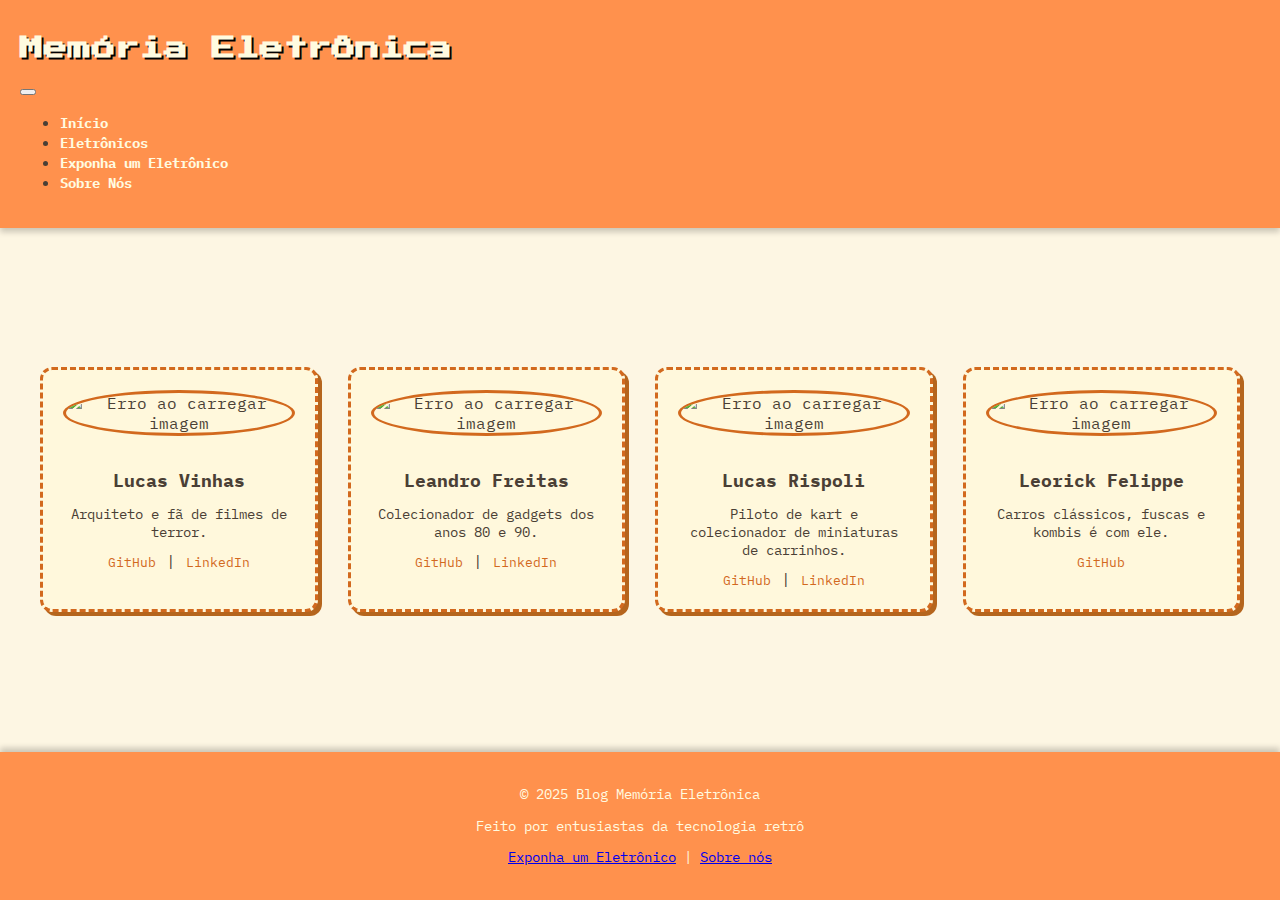
<file: pages/contato.html>
<!DOCTYPE html>
<html lang="pt-BR">

<head>
    <meta charset="UTF-8">
    <meta name="viewport" content="width=device-width, initial-scale=1.0">
    <title>Contato - Memória Eletrônica</title>
    <link href="https://cdn.jsdelivr.net/npm/bootstrap@5.3.6/dist/css/bootstrap.min.css" rel="stylesheet"
        integrity="sha384-4Q6Gf2aSP4eDXB8Miphtr37CMZZQ5oXLH2yaXMJ2w8e2ZtHTl7GptT4jmndRuHDT" crossorigin="anonymous">
    <link rel="stylesheet" href="../css/contato.css">
</head>

<body>
    <header>
        <nav class="navbar navbar-expand-lg"
            style="background-color: var(--color-highlight); box-shadow: 0 4px 6px rgba(0, 0, 0, 0.2);">
            <div class="container-fluid d-flex flex-column">
                <h1 class="mb-3 text-start text-lg-center w-100"
                    style="font-family: 'Press Start 2P', cursive; font-size: 1.5rem; color: var(--color-text-on-highlight); text-shadow: 2px 2px #000;">
                    Memória Eletrônica
                </h1>
                <div class="d-flex justify-content-end w-100">
                    <button class="navbar-toggler" type="button" data-bs-toggle="collapse" data-bs-target="#navbarMenu"
                        aria-controls="navbarMenu" aria-expanded="false" aria-label="Toggle navigation">
                        <span class="navbar-toggler-icon"></span>
                    </button>
                </div>
                <div class="collapse navbar-collapse justify-content-center" id="navbarMenu">
                    <ul class="navbar-nav mb-2 mb-lg-0 d-flex flex-wrap justify-content-center gap-3">
                        <li class="nav-item">
                            <a class="nav-link" href="../index.html">Início</a>
                        </li>
                        <li class="nav-item">
                            <a class="nav-link" href="../index.html#section-title">Eletrônicos</a>
                        </li>
                        <li class="nav-item">
                            <a class="nav-link" href="formulario.html">Exponha um Eletrônico</a>
                        </li>
                        <li class="nav-item">
                            <a class="nav-link" href="sobre.html">Sobre Nós</a>
                        </li>
                    </ul>
                </div>
            </div>
        </nav>
    </header>

    <main class="team-container">
        <section class="team">
            <div class="member">
                <img id="lcsvinhas" alt="Foto de Lucas Vinhas">
                <h3>Lucas Vinhas</h3>
                <p>Arquiteto e fã de filmes de terror.</p>
                <a href="https://github.com/lcsvinhas" target="_blank">GitHub</a> |
                <a href="https://linkedin.com/in/lucas-vinhas-" target="_blank">LinkedIn</a>
            </div>

            <div class="member">
                <img id="LeandroFreitasDev" alt="Foto de Leandro Freitas">
                <h3>Leandro Freitas</h3>
                <p>Colecionador de gadgets dos anos 80 e 90.</p>
                <a href="https://github.com/LeandroFreitasDev" target="_blank">GitHub</a> |
                <a href="https://linkedin.com/in/leandrojosedefreitas" target="_blank">LinkedIn</a>
            </div>

            <div class="member">
                <img id="lucasrispoli" alt="Foto de Lucas Rispoli">
                <h3>Lucas Rispoli</h3>
                <p>Piloto de kart e colecionador de miniaturas de carrinhos.</p>
                <a href="https://github.com/lucasrispoli" target="_blank">GitHub</a> |
                <a href="https://www.linkedin.com/in/lucas-rispoli-29781a316/" target="_blank">LinkedIn</a>
            </div>

            <div class="member">
                <img id="leorick12" alt="Foto de Leorick Felippe">
                <h3>Leorick Felippe</h3>
                <p>Carros clássicos, fuscas e kombis é com ele.</p>
                <a href="https://github.com/leorick12" target="_blank">GitHub</a>
            </div>
        </section>
    </main>

    <footer>
        <p>&copy 2025 Blog Memória Eletrônica</p>
        <p>Feito por entusiastas da tecnologia retrô</p>
        <p><a href="formulario.html">Exponha um Eletrônico</a> | <a href="sobre.html">Sobre nós</a></p>
    </footer>

    <script src="https://cdn.jsdelivr.net/npm/bootstrap@5.3.6/dist/js/bootstrap.bundle.min.js"
        integrity="sha384-j1CDi7MgGQ12Z7Qab0qlWQ/Qqz24Gc6BM0thvEMVjHnfYGF0rmFCozFSxQBxwHKO"
        crossorigin="anonymous"></script>
    <script src="../js/apigit.js"></script>
</body>

</html>
</file>
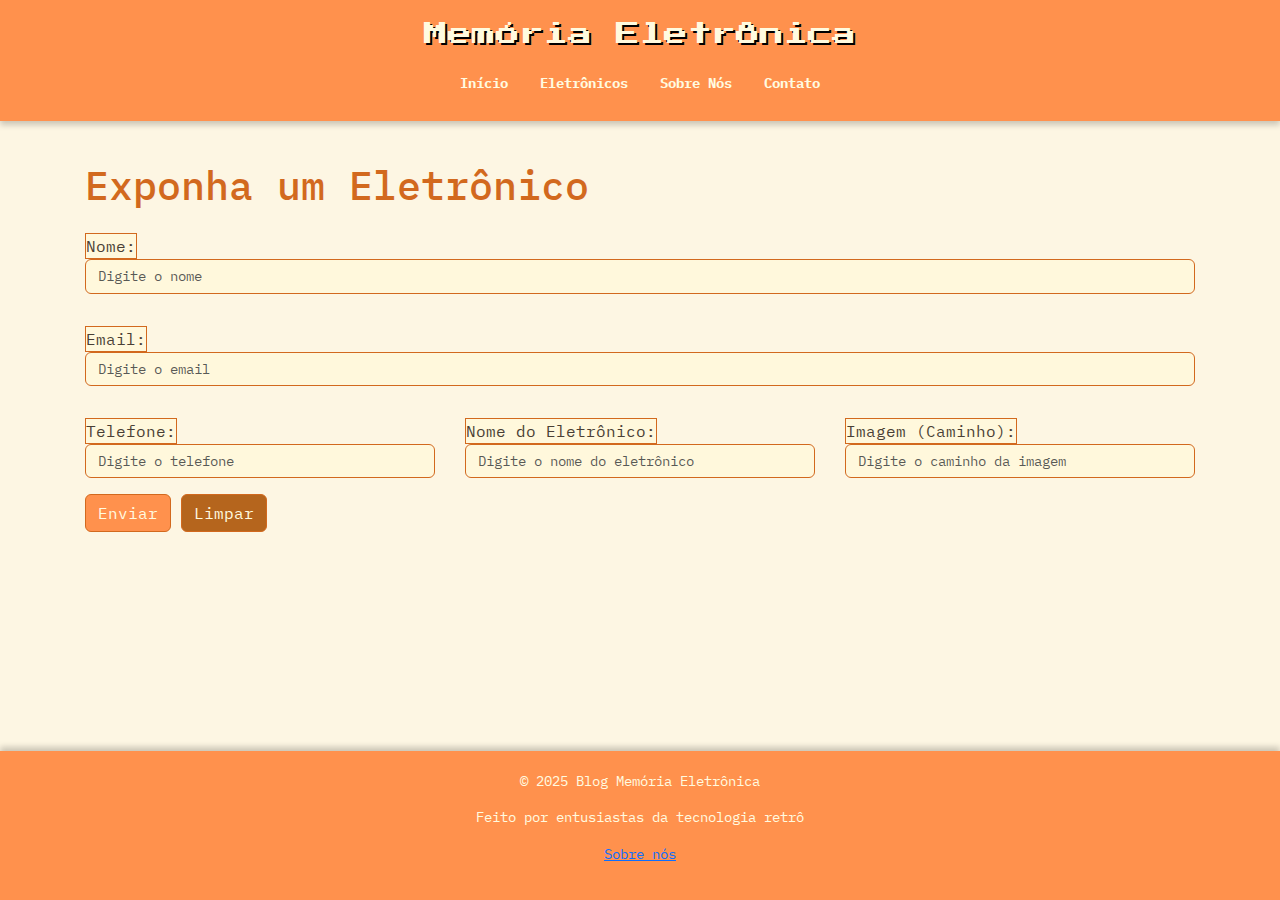
<file: pages/formulario.html>
<!DOCTYPE html>
<html lang="pt-BR">

<head>
    <meta charset="UTF-8">
    <meta name="viewport" content="width=device-width, initial-scale=1.0">
    <title>Formulário - Memória Eletrônica</title>
    <link href="https://cdn.jsdelivr.net/npm/bootstrap@5.3.6/dist/css/bootstrap.min.css" rel="stylesheet"
        integrity="sha384-4Q6Gf2aSP4eDXB8Miphtr37CMZZQ5oXLH2yaXMJ2w8e2ZtHTl7GptT4jmndRuHDT" crossorigin="anonymous">
    <link rel="stylesheet" href="../css/bootstrap.min.css">
    <link rel="stylesheet" href="../css/bootstrap-grid.min.css">
    <link rel="stylesheet" href="../css/formulario.css">
</head>

<body>
    <header>
        <nav class="navbar navbar-expand-lg"
            style="background-color: var(--color-highlight); box-shadow: 0 4px 6px rgba(0, 0, 0, 0.2);">
            <div class="container-fluid d-flex flex-column">
                <h1 class="mb-3 text-start text-lg-center w-100"
                    style="font-family: 'Press Start 2P', cursive; font-size: 1.5rem; color: var(--color-text-on-highlight); text-shadow: 2px 2px #000;">
                    Memória Eletrônica
                </h1>
                <div class="d-flex justify-content-end w-100">
                    <button class="navbar-toggler" type="button" data-bs-toggle="collapse" data-bs-target="#navbarMenu"
                        aria-controls="navbarMenu" aria-expanded="false" aria-label="Toggle navigation">
                        <span class="navbar-toggler-icon"></span>
                    </button>
                </div>
                <div class="collapse navbar-collapse justify-content-center" id="navbarMenu">
                    <ul class="navbar-nav mb-2 mb-lg-0 d-flex flex-wrap justify-content-center gap-3">
                        <li class="nav-item">
                            <a class="nav-link" href="../index.html">Início</a>
                        </li>
                        <li class="nav-item">
                            <a class="nav-link" href="../index.html#section-title">Eletrônicos</a>
                        </li>
                        <li class="nav-item">
                            <a class="nav-link" href="sobre.html">Sobre Nós</a>
                        </li>
                        <li class="nav-item">
                            <a class="nav-link" href="contato.html">Contato</a>
                        </li>
                    </ul>
                </div>
            </div>
        </nav>
    </header>

    <div class="container">
        <div class="layout-assinatura">
            <h1 class="titulo-formulario">Exponha um Eletrônico</h1>
            <form method="post" class="form">
                <div class="row">
                    <div class="my-3 col-md-12">
                        <label for="nome">Nome:</label>
                        <input type="text" name="nome" id="nome" placeholder="Digite o nome" class="form-control"
                            required="true" maxlength="60">
                    </div>
                </div>

                <div class="row">
                    <div class="my-3 col-md-12">
                        <label for="email">Email:</label>
                        <input type="email" name="email" id="email" placeholder="Digite o email" class="form-control"
                            required="true" maxlength="50">
                    </div>
                </div>

                <div class="row">
                    <div class="my-3 col-md-4">
                        <label for="telefone">Telefone:</label>
                        <input type="tel" name="telefone" id="telefone" placeholder="Digite o telefone"
                            class="form-control">
                    </div>

                    <div class="my-3 col-md-4">
                        <label for="nomeEletronico">Nome do Eletrônico:</label>
                        <input type="text" name="nomeEletronico" id="nomeEletronico"
                            placeholder="Digite o nome do eletrônico" class="form-control" required="true"
                            maxlength="50">
                    </div>

                    <div class="my-3 col-md-4">
                        <label for="imagem">Imagem (Caminho):</label>
                        <input type="text" name="imagem" id="imagem"
                            placeholder="Digite o caminho da imagem" class="form-control" required="true"
                            maxlength="50">
                    </div>


                </div>

                <button type="submit" class="btn btn-primary">Enviar</button>
                <button type="reset" class="btn btn-secondary">Limpar</button>
            </form>
        </div>
    </div>

    <footer>
        <p>&copy 2025 Blog Memória Eletrônica</p>
        <p>Feito por entusiastas da tecnologia retrô</p>
        <p><a href="sobre.html">Sobre nós</a></p>
    </footer>

    <script src="https://cdn.jsdelivr.net/npm/bootstrap@5.3.6/dist/js/bootstrap.bundle.min.js"
        integrity="sha384-j1CDi7MgGQ12Z7Qab0qlWQ/Qqz24Gc6BM0thvEMVjHnfYGF0rmFCozFSxQBxwHKO"
        crossorigin="anonymous"></script>
    <script src="../js/form.js"></script>
</body>

</html>
</file>
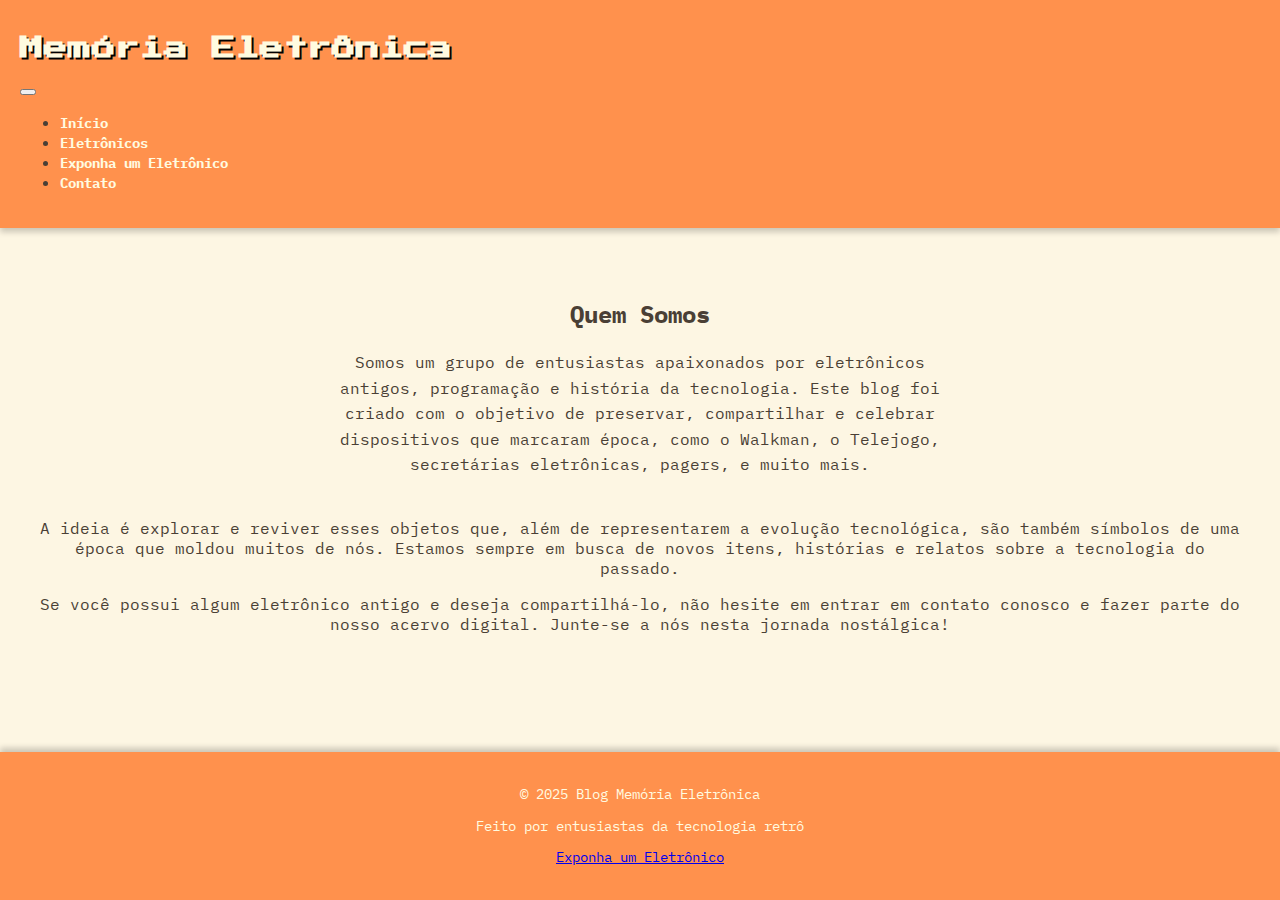
<file: pages/sobre.html>
<!DOCTYPE html>
<html lang="pt-BR">

<head>
    <meta charset="UTF-8">
    <meta name="viewport" content="width=device-width, initial-scale=1.0">
    <title>Sobre Nós - Memória Eletrônica</title>
    <link href="https://cdn.jsdelivr.net/npm/bootstrap@5.3.6/dist/css/bootstrap.min.css" rel="stylesheet"
        integrity="sha384-4Q6Gf2aSP4eDXB8Miphtr37CMZZQ5oXLH2yaXMJ2w8e2ZtHTl7GptT4jmndRuHDT" crossorigin="anonymous">
    <link rel="stylesheet" href="../css/sobre.css">
</head>

<body>
    <header>
        <nav class="navbar navbar-expand-lg"
            style="background-color: var(--color-highlight); box-shadow: 0 4px 6px rgba(0, 0, 0, 0.2);">
            <div class="container-fluid d-flex flex-column">
                <h1 class="mb-3 text-start text-lg-center w-100"
                    style="font-family: 'Press Start 2P', cursive; font-size: 1.5rem; color: var(--color-text-on-highlight); text-shadow: 2px 2px #000;">
                    Memória Eletrônica
                </h1>
                <div class="d-flex justify-content-end w-100">
                    <button class="navbar-toggler" type="button" data-bs-toggle="collapse" data-bs-target="#navbarMenu"
                        aria-controls="navbarMenu" aria-expanded="false" aria-label="Toggle navigation">
                        <span class="navbar-toggler-icon"></span>
                    </button>
                </div>
                <div class="collapse navbar-collapse justify-content-center" id="navbarMenu">
                    <ul class="navbar-nav mb-2 mb-lg-0 d-flex flex-wrap justify-content-center gap-3">
                        <li class="nav-item">
                            <a class="nav-link" href="../index.html">Início</a>
                        </li>
                        <li class="nav-item">
                            <a class="nav-link" href="../index.html#section-title">Eletrônicos</a>
                        </li>
                        <li class="nav-item">
                            <a class="nav-link" href="formulario.html">Exponha um Eletrônico</a>
                        </li>
                        <li class="nav-item">
                            <a class="nav-link" href="contato.html">Contato</a>
                        </li>
                    </ul>
                </div>
            </div>
        </nav>
    </header>

    <main class="about-container">
        <h2>Quem Somos</h2>
        <p class="intro">
            Somos um grupo de entusiastas apaixonados por eletrônicos antigos, programação e história da tecnologia.
            Este blog foi criado com o objetivo de preservar, compartilhar e celebrar dispositivos que marcaram época,
            como o Walkman, o Telejogo, secretárias eletrônicas, pagers, e muito mais.
        </p>
        <p>
            A ideia é explorar e reviver esses objetos que, além de representarem a evolução tecnológica, são também
            símbolos de uma época que moldou muitos de nós. Estamos sempre em busca de novos itens, histórias e relatos
            sobre a tecnologia do passado.
        </p>
        <p>
            Se você possui algum eletrônico antigo e deseja compartilhá-lo, não hesite em entrar em contato conosco e
            fazer parte do nosso acervo digital. Junte-se a nós nesta jornada nostálgica!
        </p>
    </main>

    <footer>
        <p>&copy 2025 Blog Memória Eletrônica</p>
        <p>Feito por entusiastas da tecnologia retrô</p>
        <p><a href="formulario.html">Exponha um Eletrônico</a></p>
    </footer>

    <script src="https://cdn.jsdelivr.net/npm/bootstrap@5.3.6/dist/js/bootstrap.bundle.min.js"
        integrity="sha384-j1CDi7MgGQ12Z7Qab0qlWQ/Qqz24Gc6BM0thvEMVjHnfYGF0rmFCozFSxQBxwHKO"
        crossorigin="anonymous"></script>
</body>

</html>
</file>
<file: css/contato.css>
@import url('https://fonts.googleapis.com/css2?family=Press+Start+2P&family=IBM+Plex+Mono&display=swap');

/* variaveis de cor */
:root {
    --color-background: #fdf6e3;
    --color-card-background: #fff8dc;
    --color-text-primary: #4a3f35;
    --color-highlight: #ff914d;
    --color-highlight-dark: #d2691e;
    --color-shadow: #b5651d;
    --color-text-on-highlight: #fffbe0;
}

body {
    background-color: var(--color-background);
    color: var(--color-text-primary);
    font-family: 'IBM Plex Mono', monospace;
    margin: 0;
    min-height: 100vh;
    display: flex;
    flex-direction: column;
}

/* menu Bootstrap */
.navbar {
    background-color: var(--color-highlight) !important;
    box-shadow: 0 4px 6px rgba(0, 0, 0, 0.2);
    padding: 20px;
}

.navbar-brand {
    font-family: 'Press Start 2P', cursive;
    font-size: 1.2rem;
    color: var(--color-text-on-highlight) !important;
    text-shadow: 2px 2px #000;
}

.nav-link {
    color: var(--color-text-on-highlight) !important;
    font-weight: bold;
    font-size: 0.85rem;
    text-decoration: none;
}

.nav-link:hover {
    text-decoration: underline;
}

/* Dropdown */
.dropdown-menu {
    background-color: var(--color-card-background);
    border: var(--card-border);
}

.dropdown-item {
    font-family: 'IBM Plex Mono', monospace;
    font-size: 0.85rem;
    color: var(--color-text-primary);
}

.dropdown-item:hover {
    background-color: var(--color-highlight-dark);
    color: var(--color-text-on-highlight);
}

/* Search */
.form-control {
    font-size: 0.85rem;
    font-family: 'IBM Plex Mono', monospace;
}

.btn-outline-success {
    color: var(--color-text-on-highlight);
    border-color: var(--color-shadow);
    background-color: var(--color-highlight-dark);
    font-weight: bold;
    font-family: 'IBM Plex Mono', monospace;
}

.btn-outline-success:hover {
    background-color: var(--color-shadow);
    color: var(--color-text-on-highlight);
    border-color: var(--color-shadow);
}

/* informaçoes da equipe */
main.team-container {
    padding: 0px 40px 40px;
    max-width: 100%;
    margin-top: auto;
    text-align: center;
}


.team {
    display: grid;
    grid-template-columns: repeat(auto-fit, minmax(240px, 1fr));
    gap: 30px;
}

.member {
    background-color: var(--color-card-background);
    border: 3px dashed var(--color-highlight-dark);
    border-radius: 12px;
    padding: 20px;
    box-shadow: 4px 4px 0 var(--color-shadow);
    text-align: center;
    margin-top: 40px;
}

.member img {
    width: 120px;
    height: 120px;
    object-fit: cover;
    border-radius: 50%;
    margin-bottom: 15px;
    border: 3px solid var(--color-highlight-dark);
}

.member h3 {
    margin-bottom: 10px;
    font-size: 1.1rem;
}

.member p {
    font-size: 0.85rem;
    margin-bottom: 10px;
}

.member a {
    font-size: 0.8rem;
    color: var(--color-highlight-dark);
    text-decoration: none;
}

.member a:hover {
    text-decoration: underline;
}

/* rodape */
footer {
    background-color: var(--color-highlight);
    text-align: center;
    padding: 20px;
    color: var(--color-text-on-highlight);
    font-size: 0.85rem;
    box-shadow: 0 -4px 6px rgba(0, 0, 0, 0.2);
    position: relative;
    z-index: 1000;
    margin-top: auto;
}
</file>
<file: css/formulario.css>
@import url('https://fonts.googleapis.com/css2?family=Press+Start+2P&family=IBM+Plex+Mono&display=swap');
/* variaveis de cor */
:root {
    --color-background: #fdf6e3;
    --color-card-background: #fff8dc;
    --color-text-primary: #4a3f35;
    --color-highlight: #ff914d;
    --color-highlight-dark: #d2691e;
    --color-shadow: #b5651d;
    --color-text-on-highlight: #fffbe0;
    --card-border: 3px dashed var(--color-highlight-dark);
}

body {
    background-color: var(--color-background);
    color: var(--color-text-primary);
    font-family:'IBM Plex Mono', monospace;
}

html, body {
    height: 100%;
    margin: 0;
    display: flex;
    flex-direction: column;
}

body .container {
    flex: 1;
    padding-bottom: 40px;
}

/* menu do bootstrep */
.navbar {
    background-color: var(--color-highlight) !important;
    box-shadow: 0 4px 6px rgba(0, 0, 0, 0.2);
    padding: 20px;
}

.navbar-brand {
    
    font-size: 1.2rem;
    color: var(--color-text-on-highlight) !important;
    text-shadow: 2px 2px #000;
}

.nav-link {
    color: var(--color-text-on-highlight) !important;
    font-weight: bold;
    font-size: 0.85rem;
    text-decoration: none;
}

.nav-link:hover {
    text-decoration: underline;
}

/* Dropdown */
.dropdown-menu {
    background-color: var(--color-card-background);
    border: var(--card-border);
}

.dropdown-item {
    
    font-size: 0.85rem;
    color: var(--color-text-primary);
}

.dropdown-item:hover {
    background-color: var(--color-highlight-dark);
    color: var(--color-text-on-highlight);
}

/* Search */
.form-control {
    font-size: 0.85rem;
    
}

.btn-outline-success {
    color: var(--color-text-on-highlight);
    border-color: var(--color-shadow);
    background-color: var(--color-highlight-dark);
    font-weight: bold;
    
}

.btn-outline-success:hover {
    background-color: var(--color-shadow);
    color: var(--color-text-on-highlight);
    border-color: var(--color-shadow);
}

.titulo-formulario {
    margin-top: 40px;
    
    color: var(--color-highlight-dark);
}

.form-control, label {
    
    background-color: var(--color-card-background);
    border: 1px solid var(--color-highlight-dark);
    color: var(--color-text-primary);
}

.btn-primary {
    background-color: var(--color-highlight);
    border-color: var(--color-highlight-dark);
    color: var(--color-text-on-highlight);
}

.btn-secondary {
    background-color: var(--color-shadow);
    border-color: var(--color-highlight-dark);
    color: var(--color-text-on-highlight);
}
/* rodape */
footer {
    background-color: var(--color-highlight);
    text-align: center;
    padding: 20px;
    color: var(--color-text-on-highlight);
    font-size: 0.85rem;
    box-shadow: 0 -4px 6px rgba(0, 0, 0, 0.2);
    position: relative;
    z-index: 1000;
}
</file>
<file: css/sobre.css>
@import url('https://fonts.googleapis.com/css2?family=Press+Start+2P&family=IBM+Plex+Mono&display=swap');
/* variaveis de cor */
 :root { 
    --color-background: #fdf6e3;
    --color-card-background: #fff8dc;
    --color-text-primary: #4a3f35;
    --color-highlight: #ff914d;
    --color-highlight-dark: #d2691e;
    --color-shadow: #b5651d;
    --color-text-on-highlight: #fffbe0;
}
body {
    background-color: var(--color-background);
    color: var(--color-text-primary);
    font-family: 'IBM Plex Mono', monospace;
    margin: 0;
    min-height: 100vh;
    display: flex;
    flex-direction: column;
}

/* menu Bootstrap */
.navbar {
    background-color: var(--color-highlight) !important;
    box-shadow: 0 4px 6px rgba(0, 0, 0, 0.2);
    padding: 20px;
}

.navbar-brand {
    font-family: 'Press Start 2P', cursive;
    font-size: 1.2rem;
    color: var(--color-text-on-highlight) !important;
    text-shadow: 2px 2px #000;
}

.nav-link {
    color: var(--color-text-on-highlight) !important;
    font-weight: bold;
    font-size: 0.85rem;
    text-decoration: none;
}

.nav-link:hover {
    text-decoration: underline;
}

/* Dropdown */
.dropdown-menu {
    background-color: var(--color-card-background);
    border: var(--card-border);
}

.dropdown-item {
    font-family: 'IBM Plex Mono', monospace;
    font-size: 0.85rem;
    color: var(--color-text-primary);
}

.dropdown-item:hover {
    background-color: var(--color-highlight-dark);
    color: var(--color-text-on-highlight);
}

/* Search */
.form-control {
    font-size: 0.85rem;
    font-family: 'IBM Plex Mono', monospace;
}

.btn-outline-success {
    color: var(--color-text-on-highlight);
    border-color: var(--color-shadow);
    background-color: var(--color-highlight-dark);
    font-weight: bold;
    font-family: 'IBM Plex Mono', monospace;
}

.btn-outline-success:hover {
    background-color: var(--color-shadow);
    color: var(--color-text-on-highlight);
    border-color: var(--color-shadow);
}
/* seçao sobre */
main.about-container {
    padding: 0px 40px 40px;
    max-width: 1200px;
    margin: 50px auto;
    text-align: center;
    flex: 1;
}

.intro {
    max-width: 600px;
    margin: 0 auto 40px;
    font-size: 1rem;
    line-height: 1.6;
}
/* rodape */
footer {
    background-color: var(--color-highlight);
    text-align: center;
    padding: 20px;
    color: var(--color-text-on-highlight);
    font-size: 0.85rem;
    box-shadow: 0 -4px 6px rgba(0, 0, 0, 0.2);
    position: relative;
    z-index: 1000;
}
</file>
